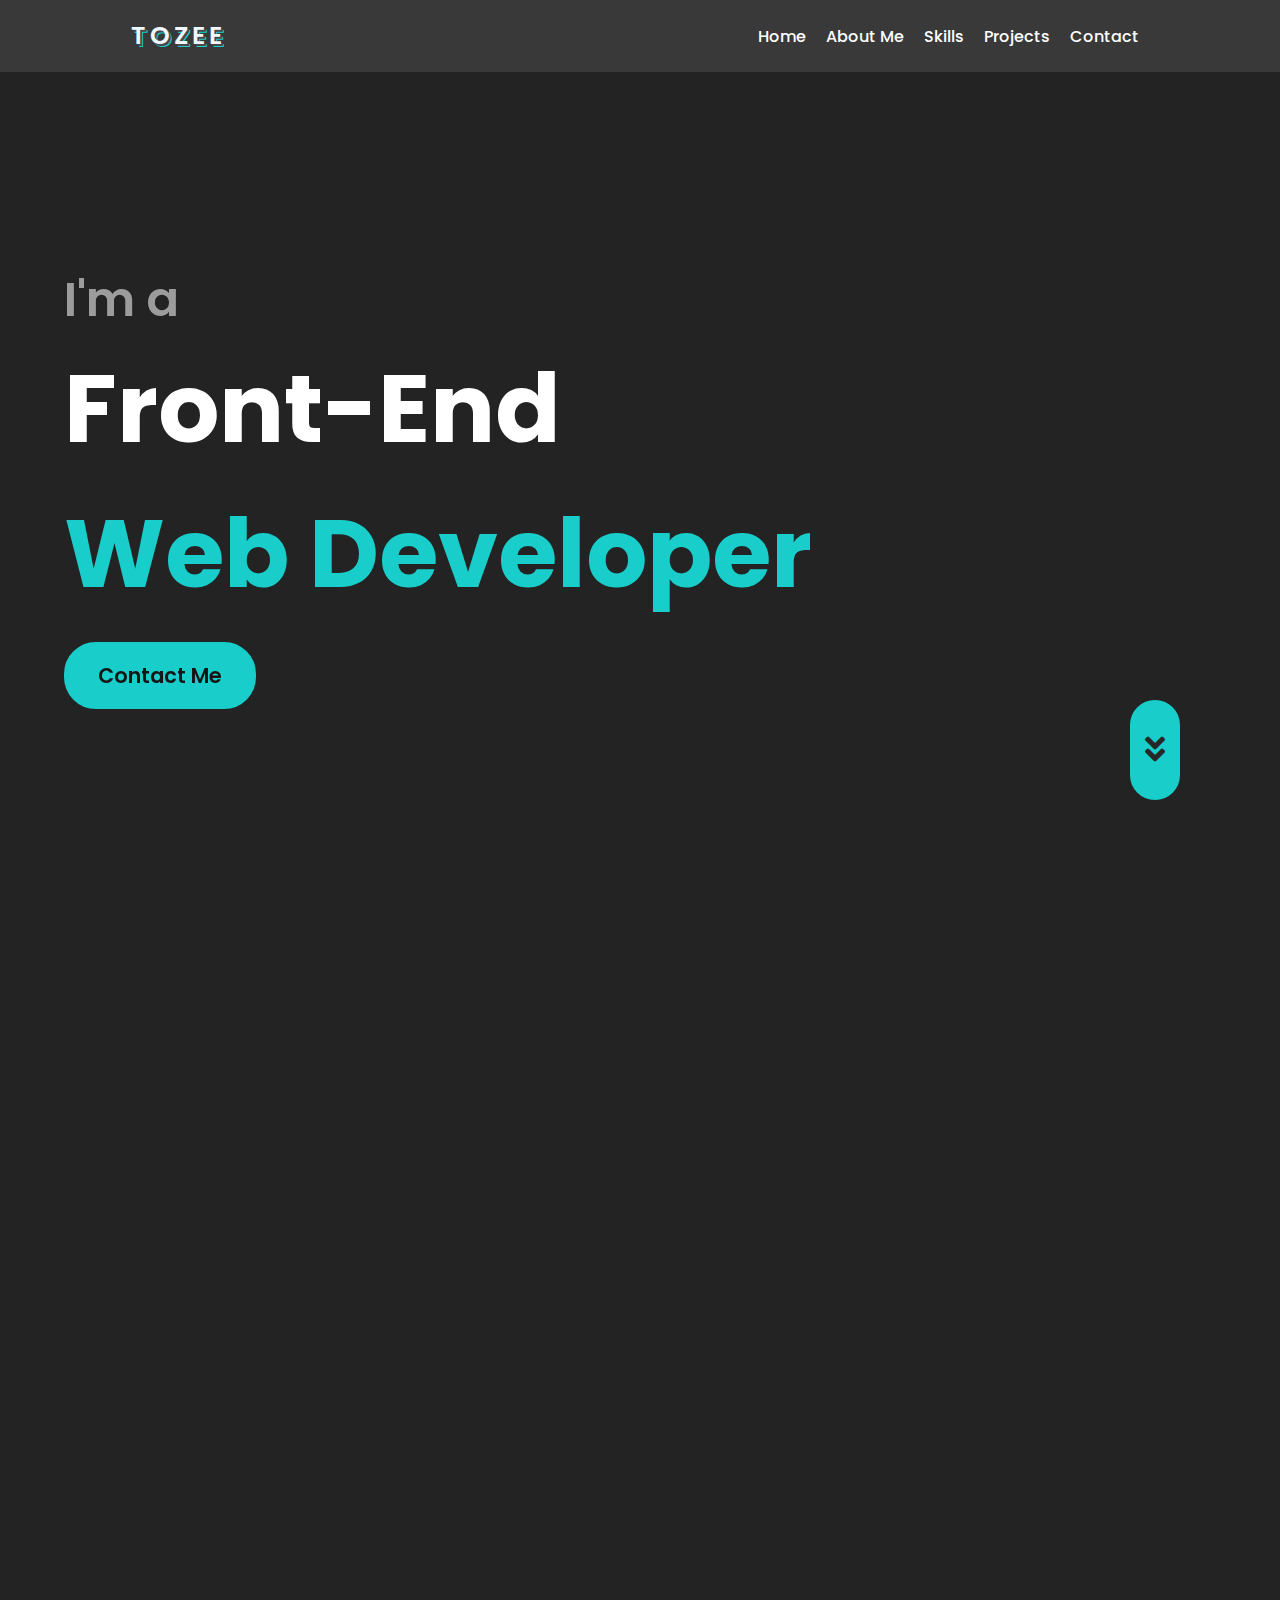
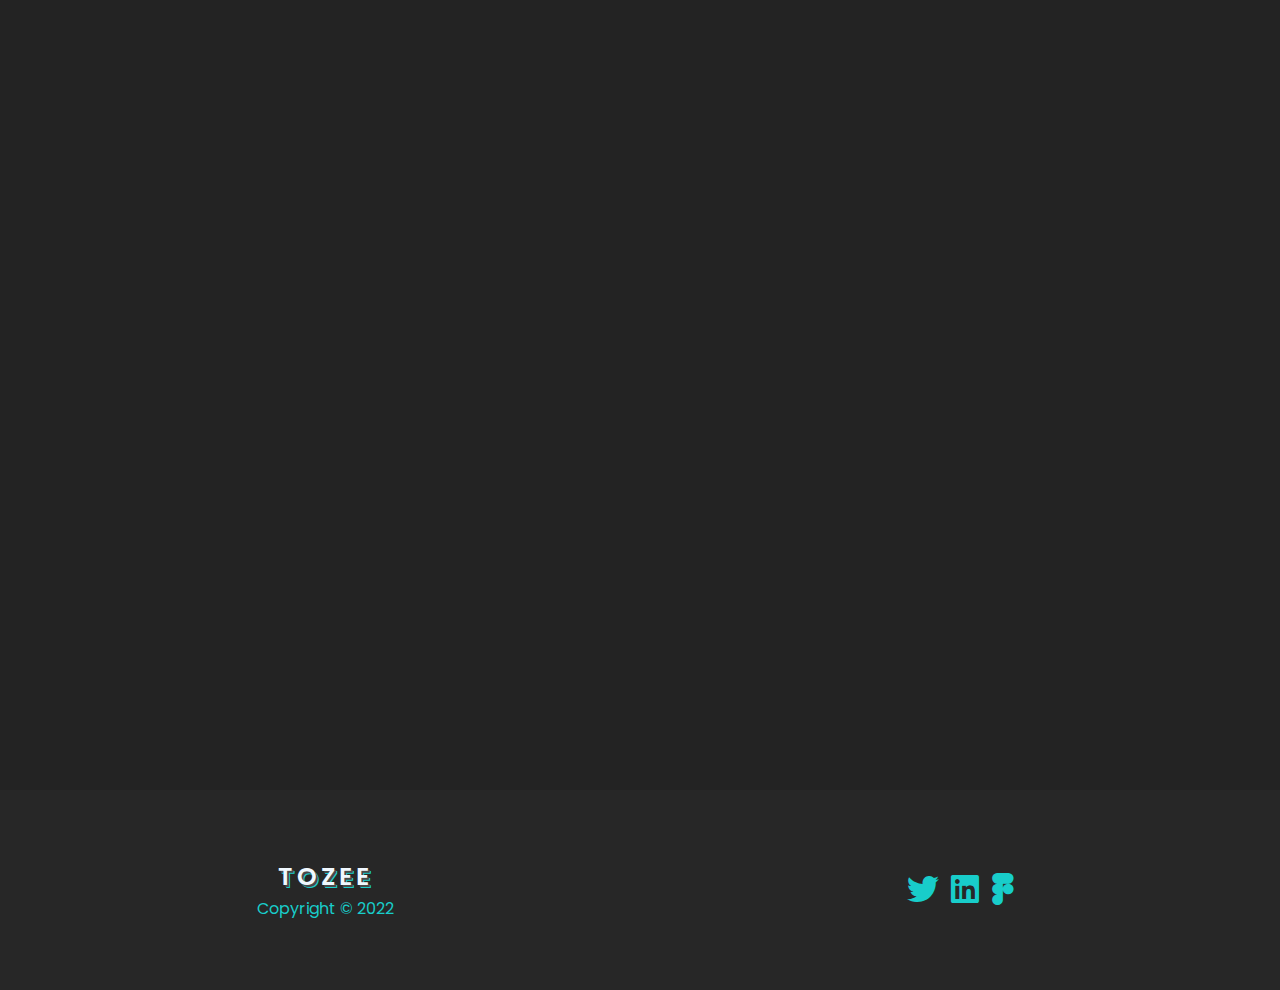
<file: index.html>
<!DOCTYPE html>
<html lang="en">

<head>
    <meta charset="UTF-8">
    <meta http-equiv="X-UA-Compatible" content="IE=edge">
    <meta name="viewport" content="width=device-width, initial-scale=1.0">

    <!-- SEO Meta Tags -->
    <meta name="Portfolio website" content="My coding journey began in late 2020, when I decided to transition from business to tech">
    <meta name="author" content="Tobechukwu Uka">

    <!-- OG Meta Tags to improve the way the post looks when I share on social media platforms -->
    <meta property="og:site_name" content="Tozee Portfolio website" /> <!-- website name -->
    <meta property="og:site" content="My coding journey began in late 2020, when I decided to transition from business to tech." /> <!-- website link -->
    <meta property="og:title" content="Tozee Portfolio website" /> <!-- title shown in the actual shared post -->
    <meta property="og:description" content="My coding journey began in late 2020, when I decided to transition from business to tech" /> <!-- description shown in the actual shared post -->
    <meta name="twitter:card" content="summary_large_image"> <!-- to have large image post format in Twitter -->

    <!-- Webpage Title -->
    <title>Tozee - Uka David Tobechukwu</title>

    <!-- Styles -->
    <link
        href="https://fonts.googleapis.com/css2?family=Poppins:ital,wght@0,300;0,400;0,500;0,600;0,700;1,400;1,500;1,700&display=swap"
        rel="stylesheet">
    <link rel="stylesheet" href="css/aos.css">
    <link href="css/fontawesome-all.min.css" rel="stylesheet">
    <link rel="stylesheet" href="css/style.css">

    <!-- Favicon  -->
    <link rel="icon" href="assets/favicon.png">
</head>

<body>

    <!-- Navigation -->
    <div class="navigation">
        <div class="brand">
            <!-- Image Logo -->
            <a href="index.html">
                <p>TOZEE</p>
            </a>
        </div> <!-- End of logo section -->
        <div class="burger_menu">
            <div class="one"></div>
            <div class="two"></div>
            <div class="three"></div>
        </div> <!-- End of burger-menu -->
        <ul class="nav_list">
            <li><a href="#home">Home</a></li>
            <li><a href="#about">About Me</a></li>
            <li><a href="#skills">Skills</a></li>
            <li><a href="#project">Projects</a></li>
            <li><a href="#contact">Contact</a></li>
        </ul> <!-- End of Nav list item-->
    </div> <!-- End of navbar -->

    <!-- Header -->
    <div class="main" id="home">
        <div data-aos="fade-up">
            <p>I'm a</p>
            <h2>Front-End <br><span>Web Developer</span></h2>
            <button>Contact Me</button>
        </div>
        <div class="scroll_down">
            <a href="#about"><i class="fas fa-angle-double-down"></i></a>
        </div>
    </div> <!-- End of header -->

    <!-- About section -->
    <div class="about" id="about" data-aos="fade-up">
        <h3>About Me</h3>
        <div class="about_content">
            <div class="about_img">
                <img src="./assets/profile.jpg" alt="">
            </div>
            <div class="aboutus">
                <p>
                    Hi, I'm <span>Tobechukwu Uka</span>, a self-taught front-end developer from Nigeria. 
                </p>
                <p class="second-paragraph">
                    I build websites with a focus on responsiveness, accessibility
                </p>
                <p>
                    I first started coding sometime in 2019 after I and my mentor “Godsman” had a little conversation and in 2 months I built my first website. A single-paged food delivery website <a class="first-project" href="http://ukadavid.github.io/mini-project/" target="_blank" rel="noopener noreferrer">(legacy website here for posterity)</a> and from then, I was hooked. 
                </p>
                <p>
                    I knew I enjoyed giving people beautiful experiences when they navigated my website, so it was a no brainer that frontend development was for me. That's how I started my career in front end development.
                </p> 
                <p>
                    I am constantly trying to learn new technologies and concepts to take my career to another level. I also started sharing my knowledge by writing articles, mentoring and teaching people. In the future, I hope to speak at tech conferences around the world.
                </p> 
                <p>
                    I enjoy writing, reading and playing chess. 
                </p> 
                <p>
                    Currently, I am focused on my career and I am also intentional about my growth. I know that if I continue to put in the time and work, in 10-15 years, I should be a staff engineer at a company I love.                    
                </p> 

                <p>
                    Thanks for reading.                   
                </p> 
                
                <button class="cv-download"><a href="/assets/Resume_Tobechukwu Uka_v2.docx" download>Download my CV</a></button>
                

                              
                <div class="socials">
                    <a href="https://twitter.com/Ukadavid7"><i class="fab fa-twitter"></i></a>
                    <a href="https://www.linkedin.com/in/tobechukwu-uka-80141b14a/"><i class="fab fa-linkedin"></i></a>
                    <a href="https://www.figma.com/files/user/955238420417883938?fuid=955238420417883938"><i class="fab fa-figma"></i></a>
                </div> <!-- End of social icons -->
            </div> <!-- End of aboutus -->
        </div> <!-- End of about content -->
    </div> <!-- End of about section -->

    <!-- Tech and Tools -->
    <div class="tech_tools" id="skills" data-aos="fade-up">
        <h3>Tech & Tools</h3>
        <div class="tech_container">
            <div class="tools">
                <img src="./assets/tech-assets/html.png" alt="">
                <p>HTML</p>
            </div>
            <div class="tools">
                <img src="./assets/tech-assets/css.png" alt="">
                <p>CSS</p>
            </div>
            <div class="tools">
                <img src="./assets/tech-assets/js.png" alt="">
                <p>Javascript</p>
            </div>
            <div class="tools">
                <img src="./assets/tech-assets/bootstrap.png" alt="">
                <p>Bootstrap</p>
            </div>
            <div class="tools">
                <img src="./assets/tech-assets/git.png" alt="">
                <p>Git</p>
            </div>
            <div class="tools">
                <img src="./assets/tech-assets/github.png" alt="">
                <p>Github</p>
            </div>
            <div class="tools">
                <img src="./assets/tech-assets/figma.png" alt="">
                <p>Figma</p>
            </div>
        </div> <!-- End of tech container -->
    </div> <!-- End of tech and tools section -->

    <!-- Project -->
    <div class="works" id="project" data-aos="fade-up">
        <h3>Projects</h3>
        <div class="works_wrapper">
            <div class="work_container">
                <p>Pixel Art Maker</p>
                <p>As part of my Udacity Junior Frontend Developer task, I created a Pixel art editor that helps make pixel art easily
                </p>
                <a href="https://github.com/ukadavid"><i class="fab fa-github"></i></a>
                <a href="https://ukadavid.github.io/Pixel-art-maker/"><i class="fas fa-external-link-alt"></i></a>
            </div> <!-- End of work container -->
            <div class="work_container">
                <p>Love Calculator</p>
                <p>This is the use of Math.random to know the love compatibility between two people.
                </p>
                <a href="https://github.com/ukadavid"><i class="fab fa-github"></i></a>
                <a href="https://ukadavid.github.io/Love-Calculator/"><i class="fas fa-external-link-alt"></i></a>
            </div> <!-- End of work container -->
            <div class="work_container">
                <p>JavaScript Game</p>
                <p>A game that the player guesses a random number from 1 to 20
                </p>
                <a href="https://github.com/ukadavid/Game"><i class="fab fa-github"></i></a>
                <a href="https://ukadavid.github.io/Game/"><i class="fas fa-external-link-alt"></i></a>
            </div> <!-- End of work container -->
            <div class="work_container">
                <p>OmniFood Project</p>
                <p>This is a food delivery website that was created with HTML5, CSS3 and JavaScript
                </p>
                <a href="https://github.com/ukadavid"><i class="fab fa-github"></i></a>
                <a href="https://ukadavid.github.io/OmniFood_Site/"><i class="fas fa-external-link-alt"></i></a>
            </div> <!-- End of work container -->
        </div> <!-- End of works wrapper -->
    </div> <!-- End of Project section -->

    <!-- Contact us -->
    <div class="contact" id="contact" data-aos="fade-up">
        <h3>Contact Us</h3>
        <div class="form_wrapper">
            <form class="form">
                <input type="text" placeholder="Full Name">
                <input type="email" placeholder="Email Id">
                <input type="tel" placeholder="Contact">
                <textarea rows="4" placeholder="Message"></textarea>
                <input type="submit" class="btn" value="Submit">
            </form> <!-- End of form -->
        </div> <!-- End of form wrapper -->
    </div> <!-- End of contact us section -->

    <!-- Footer -->
    <div class="footer">
        <div>
            <a href="index.html">
                <p>TOZEE</p></a>
            </a>
            <p>Copyright © 2022</p>
        </div>
        <div>
            <a href="https://twitter.com/Ukadavid7"><i class="fab fa-twitter"></i></a>
            <a href="https://www.linkedin.com/in/tobechukwu-uka-80141b14a/"><i class="fab fa-linkedin"></i></a>
            <a href="https://www.figma.com/files/user/955238420417883938?fuid=955238420417883938"><i class="fab fa-figma"></i></a>
        </div> <!--  -->
    </div> <!-- End of footer section -->

    <!-- Scripts -->
    <script src="js/aos.js"></script> <!-- Animate on scroll library -->
    <script src="js/app.js"></script> <!-- Custom scripts -->
</body>

</html>
</file>
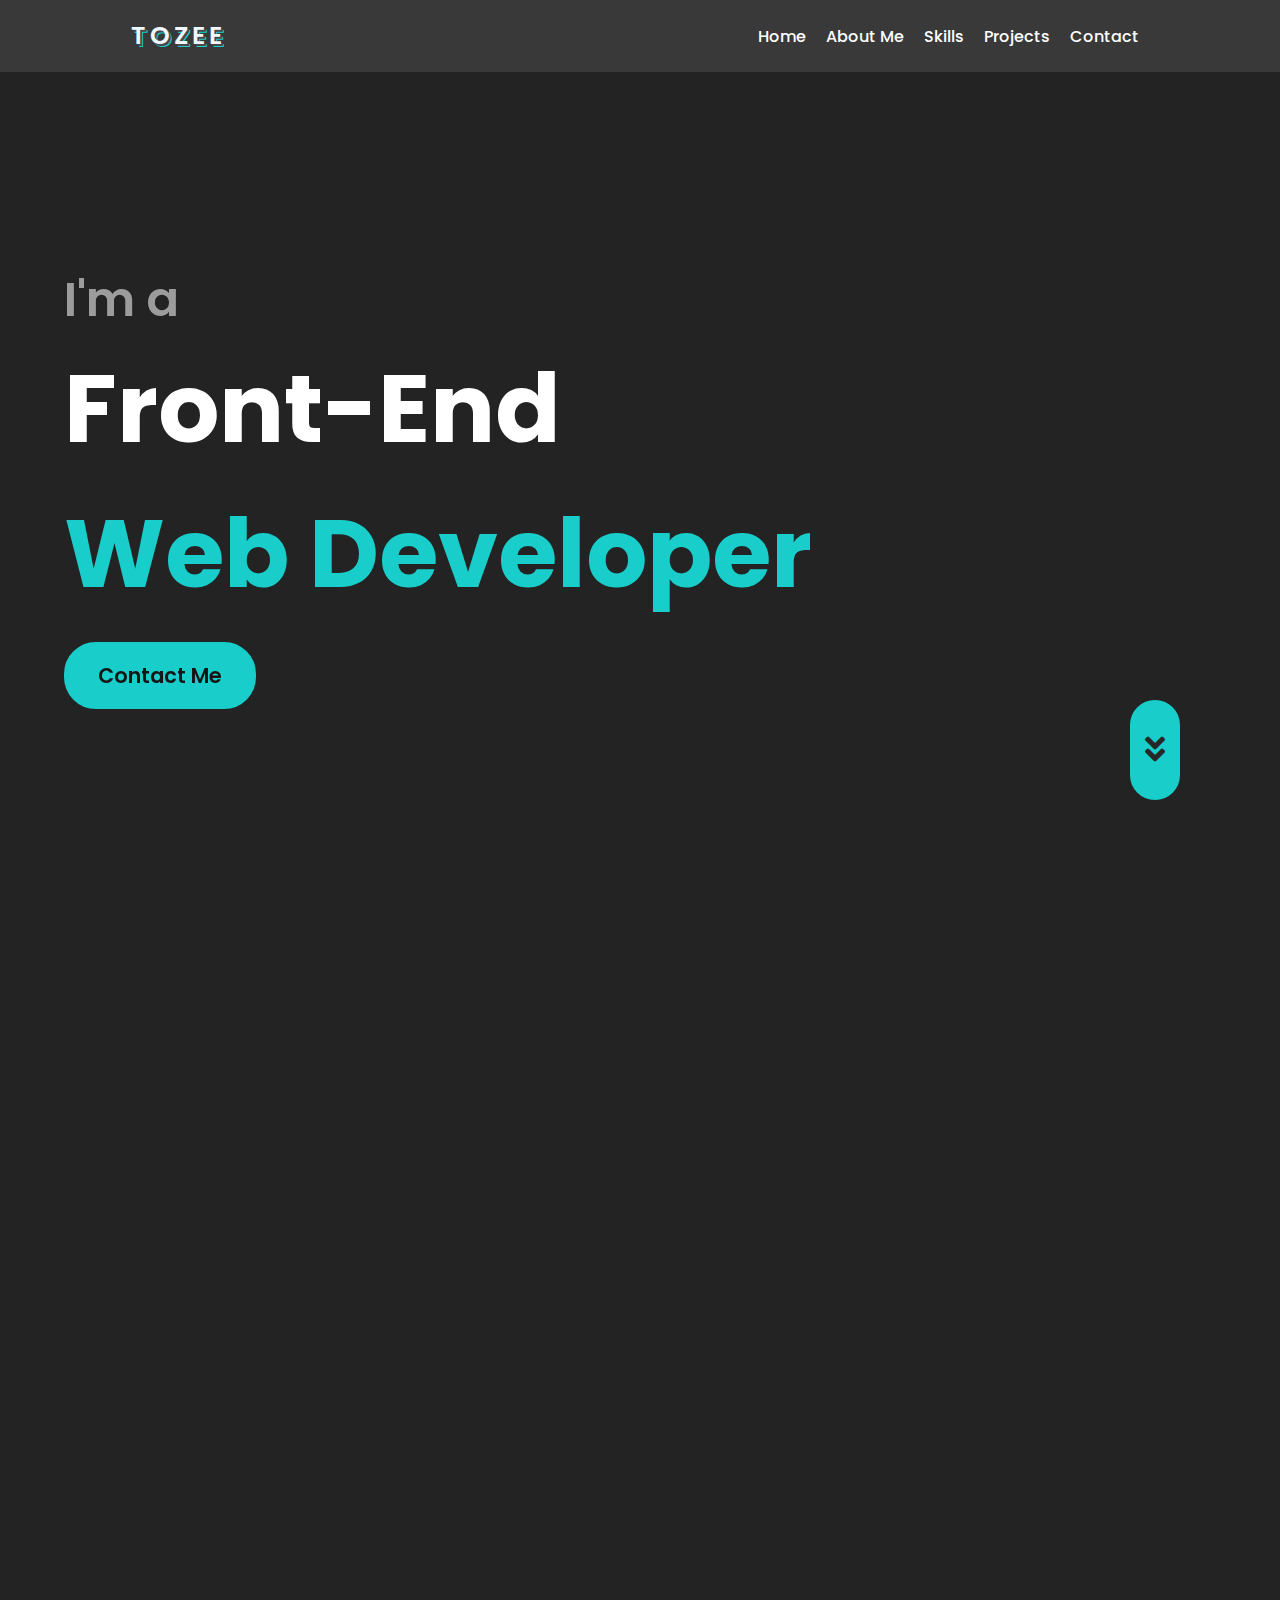
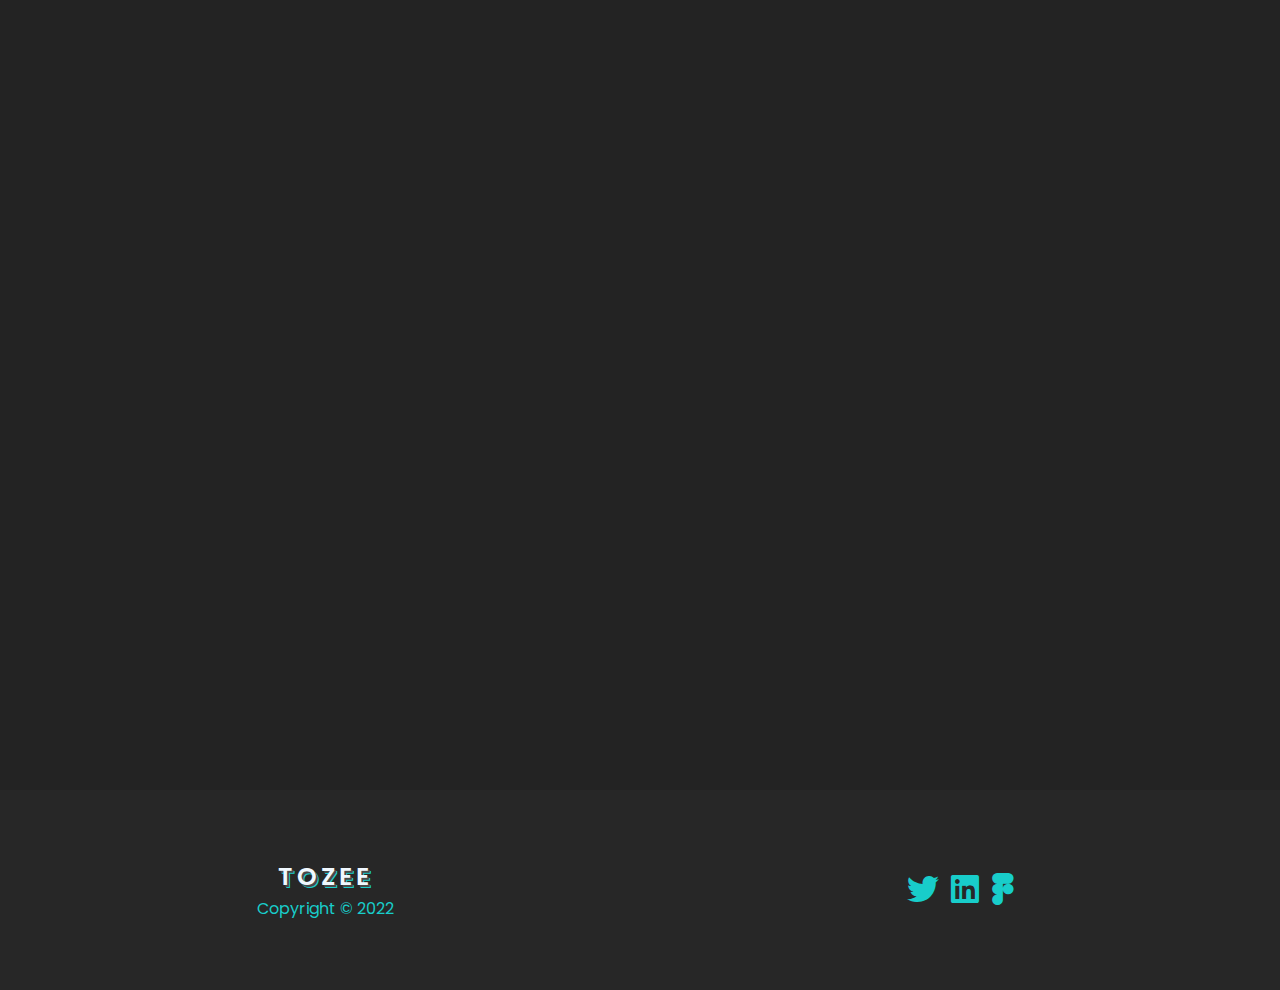
<file: Portfolio_website-main/index.html>
<!DOCTYPE html>
<html lang="en">

<head>
    <meta charset="UTF-8">
    <meta http-equiv="X-UA-Compatible" content="IE=edge">
    <meta name="viewport" content="width=device-width, initial-scale=1.0">

    <!-- SEO Meta Tags -->
    <meta name="Portfolio website" content="My coding journey began in late 2020, when I decided to transition from business to tech">
    <meta name="author" content="Tobechukwu Uka">

    <!-- OG Meta Tags to improve the way the post looks when I share on social media platforms -->
    <meta property="og:site_name" content="Tozee Portfolio website" /> <!-- website name -->
    <meta property="og:site" content="My coding journey began in late 2020, when I decided to transition from business to tech." /> <!-- website link -->
    <meta property="og:title" content="Tozee Portfolio website" /> <!-- title shown in the actual shared post -->
    <meta property="og:description" content="My coding journey began in late 2020, when I decided to transition from business to tech" /> <!-- description shown in the actual shared post -->
    <meta name="twitter:card" content="summary_large_image"> <!-- to have large image post format in Twitter -->

    <!-- Webpage Title -->
    <title>Tozee - Uka David Tobechukwu</title>

    <!-- Styles -->
    <link
        href="https://fonts.googleapis.com/css2?family=Poppins:ital,wght@0,300;0,400;0,500;0,600;0,700;1,400;1,500;1,700&display=swap"
        rel="stylesheet">
    <link rel="stylesheet" href="css/aos.css">
    <link href="css/fontawesome-all.min.css" rel="stylesheet">
    <link rel="stylesheet" href="css/style.css">

    <!-- Favicon  -->
    <link rel="icon" href="assets/favicon.png">
</head>

<body>

    <!-- Navigation -->
    <div class="navigation">
        <div class="brand">
            <!-- Image Logo -->
            <a href="index.html">
                <p>TOZEE</p>
            </a>
        </div> <!-- End of logo section -->
        <div class="burger_menu">
            <div class="one"></div>
            <div class="two"></div>
            <div class="three"></div>
        </div> <!-- End of burger-menu -->
        <ul class="nav_list">
            <li><a href="#home">Home</a></li>
            <li><a href="#about">About Me</a></li>
            <li><a href="#skills">Skills</a></li>
            <li><a href="#project">Projects</a></li>
            <li><a href="#contact">Contact</a></li>
        </ul> <!-- End of Nav list item-->
    </div> <!-- End of navbar -->

    <!-- Header -->
    <div class="main" id="home">
        <div data-aos="fade-up">
            <p>I'm a</p>
            <h2>Front-End <br><span>Web Developer</span></h2>
            <button>Contact Me</button>
        </div>
        <div class="scroll_down">
            <a href="#about"><i class="fas fa-angle-double-down"></i></a>
        </div>
    </div> <!-- End of header -->

    <!-- About section -->
    <div class="about" id="about" data-aos="fade-up">
        <h3>About Me</h3>
        <div class="about_content">
            <div class="about_img">
                <img src="./assets/profile.jpg" alt="">
            </div>
            <div class="aboutus">
                <p>
                    Hi, I'm <span>Tobechukwu Uka</span>, a self-taught front-end developer from Nigeria. 
                </p>
                <p class="second-paragraph">
                    I build websites with a focus on responsiveness, accessibility, aesthetics and experience.
                </p>
                <p>
                    I first started coding sometime in 2019 after I and my mentor “Godsman” had a little conversation and in 2 months I built my first website. A single-paged food delivery website <a class="first-project" href="http://ukadavid.github.io/mini-project/" target="_blank" rel="noopener noreferrer">(legacy website here for posterity)</a> and from then, I was hooked. 
                </p>
                <p>
                    I knew I enjoyed giving people beautiful experiences when they navigated my website, so it was a no brainer that frontend development was for me. That's how I started my career in front end development.
                </p> 
                <p>
                    I am constantly trying to learn new technologies and concepts to take my career to another level. I also started sharing my knowledge by writing articles, mentoring and teaching people. In the future, I hope to speak at tech conferences around the world.
                </p> 
                <p>
                    I enjoy writing, reading and playing chess. 
                </p> 
                <p>
                    Currently, I am focused on my career and I am also intentional about my growth. I know that if I continue to put in the time and work, in 10-15 years, I should be a staff engineer at a company I love.                    
                </p> 

                <p>
                    Thanks for reading.                   
                </p> 
                
                <button class="cv-download"><a href="/assets/Resume_Tobechukwu Uka_v2.docx" download>Download my CV</a></button>
                

                              
                <div class="socials">
                    <a href="https://twitter.com/Ukadavid7"><i class="fab fa-twitter"></i></a>
                    <a href="https://www.linkedin.com/in/tobechukwu-uka-80141b14a/"><i class="fab fa-linkedin"></i></a>
                    <a href="https://www.figma.com/files/user/955238420417883938?fuid=955238420417883938"><i class="fab fa-figma"></i></a>
                </div> <!-- End of social icons -->
            </div> <!-- End of aboutus -->
        </div> <!-- End of about content -->
    </div> <!-- End of about section -->

    <!-- Tech and Tools -->
    <div class="tech_tools" id="skills" data-aos="fade-up">
        <h3>Tech & Tools</h3>
        <div class="tech_container">
            <div class="tools">
                <img src="./assets/tech-assets/html.png" alt="">
                <p>HTML</p>
            </div>
            <div class="tools">
                <img src="./assets/tech-assets/css.png" alt="">
                <p>CSS</p>
            </div>
            <div class="tools">
                <img src="./assets/tech-assets/js.png" alt="">
                <p>Javascript</p>
            </div>
            <div class="tools">
                <img src="./assets/tech-assets/bootstrap.png" alt="">
                <p>Bootstrap</p>
            </div>
            <div class="tools">
                <img src="./assets/tech-assets/git.png" alt="">
                <p>Git</p>
            </div>
            <div class="tools">
                <img src="./assets/tech-assets/github.png" alt="">
                <p>Github</p>
            </div>
            <div class="tools">
                <img src="./assets/tech-assets/figma.png" alt="">
                <p>Figma</p>
            </div>
        </div> <!-- End of tech container -->
    </div> <!-- End of tech and tools section -->

    <!-- Project -->
    <div class="works" id="project" data-aos="fade-up">
        <h3>Projects</h3>
        <div class="works_wrapper">
            <div class="work_container">
                <p>Pixel Art Maker</p>
                <p>As part of my Udacity Junior Frontend Developer task, I created a Pixel art editor that helps make pixel art easily
                </p>
                <a href="https://github.com/ukadavid"><i class="fab fa-github"></i></a>
                <a href="https://ukadavid.github.io/Pixel-art-maker/"><i class="fas fa-external-link-alt"></i></a>
            </div> <!-- End of work container -->
            <div class="work_container">
                <p>Love Calculator</p>
                <p>This is the use of Math.random to know the love compatibility between two people.
                </p>
                <a href="https://github.com/ukadavid"><i class="fab fa-github"></i></a>
                <a href="https://ukadavid.github.io/Love-Calculator/"><i class="fas fa-external-link-alt"></i></a>
            </div> <!-- End of work container -->
            <div class="work_container">
                <p>JavaScript Game</p>
                <p>A game that the player guesses a random number from 1 to 20
                </p>
                <a href="https://github.com/ukadavid/Game"><i class="fab fa-github"></i></a>
                <a href="https://ukadavid.github.io/Game/"><i class="fas fa-external-link-alt"></i></a>
            </div> <!-- End of work container -->
            <div class="work_container">
                <p>OmniFood Project</p>
                <p>This is a food delivery website that was created with HTML5, CSS3 and JavaScript
                </p>
                <a href="https://github.com/ukadavid"><i class="fab fa-github"></i></a>
                <a href="https://ukadavid.github.io/OmniFood_Site/"><i class="fas fa-external-link-alt"></i></a>
            </div> <!-- End of work container -->
        </div> <!-- End of works wrapper -->
    </div> <!-- End of Project section -->

    <!-- Contact us -->
    <div class="contact" id="contact" data-aos="fade-up">
        <h3>Contact Us</h3>
        <div class="form_wrapper">
            <form class="form">
                <input type="text" placeholder="Full Name">
                <input type="email" placeholder="Email Id">
                <input type="tel" placeholder="Contact">
                <textarea rows="4" placeholder="Message"></textarea>
                <input type="submit" class="btn" value="Submit">
            </form> <!-- End of form -->
        </div> <!-- End of form wrapper -->
    </div> <!-- End of contact us section -->

    <!-- Footer -->
    <div class="footer">
        <div>
            <a href="index.html">
                <p>TOZEE</p></a>
            </a>
            <p>Copyright © 2022</p>
        </div>
        <div>
            <a href="https://twitter.com/Ukadavid7"><i class="fab fa-twitter"></i></a>
            <a href="https://www.linkedin.com/in/tobechukwu-uka-80141b14a/"><i class="fab fa-linkedin"></i></a>
            <a href="https://www.figma.com/files/user/955238420417883938?fuid=955238420417883938"><i class="fab fa-figma"></i></a>
        </div> <!--  -->
    </div> <!-- End of footer section -->

    <!-- Scripts -->
    <script src="js/aos.js"></script> <!-- Animate on scroll library -->
    <script src="js/app.js"></script> <!-- Custom scripts -->
</body>

</html>
</file>
<file: css/style.css>
* {
  margin: 0;
  padding: 0;
  box-sizing: border-box;
  font-family: "Poppins", sans-serif;
}
html {
  scroll-behavior: smooth;
}
body {
  background: #232323;
  color: #fff;
}
h3 {
  font-size: 2rem;
  text-align: center;
  letter-spacing: 4px;
  text-shadow: 2px 2px #494949, 3px 3px #18cdca;
  padding-top: 4rem;
}

/**********************/
/*     Navigation     */
/**********************/
.navigation {
  display: flex;
  align-items: center;
  justify-content: space-around;
  height: 8vh;
  background: #393939;
  position: sticky;
  top: 0;
  z-index: 5;
}
.brand a {
  text-decoration: none;
}
.brand img {
  width: 140px;
  height: 40px;
}
.brand p {
  color: #18cdca;
  font-size: 25px;
  font-weight: 600;
  letter-spacing: 4px;
  color: aliceblue;
  text-shadow: 2px 2px #494949, 3px 3px #18cdca;
}
.nav_list {
  display: flex;
}
.nav_list li {
  padding: 10px;
  list-style: none;
}
.nav_list li a {
  color: #fff;
  font-size: 16px;
  font-weight: 500;
  text-decoration: none;
  transition: all 0.3s ease-in-out;
}
.nav_list li a:hover {
  color: #18cdca;
}

@media screen and (max-width: 768px) {
  .burger_menu {
    cursor: pointer;
  }
  .burger_menu div {
    width: 30px;
    height: 5px;
    margin: 5px;
    border-radius: 4px;
    background: #fff;
    transition: all 0.3s ease-in-out;
  }
  .nav_list {
    position: fixed;
    flex-direction: column;
    align-items: center;
    background: #393939;
    top: 8vh;
    width: 100%;
    padding-bottom: 40px;
    transform: scaleY(0);
    transform-origin: top;
    transition: 0.3s ease-in-out;
  }
}
.switch_menu div {
  background: #18cdca;
}
.switch_menu .one {
  transform: rotate(45deg) translate(6px, 8px);
}
.switch_menu .two {
  opacity: 0;
}
.switch_menu .three {
  transform: rotate(-45deg) translate(6px, -8px);
}
.toggle_navigation {
  transform: scaleY(1);
}

/**********************/
/*     Header         */
/**********************/
.main {
  width: 100%;
  height: 92vh;
  display: flex;
  justify-content: center;
  align-items: flex-start;
  flex-direction: column;
  padding-left: 4rem;
}
.main p {
  font-size: 3rem;
  font-weight: 600;
  color: #9c9c9c;
}
.main h2 {
  font-size: 3rem;
  font-weight: 700;
  color: #fff;
}
.main h2 span {
  color: #18cdca;
}
.main button {
  font-size: 1rem;
  font-weight: 600;
  margin-top: 1rem;
  padding: 0.6rem 1.4rem;
  color: #161515;
  background: #18cdca;
  border: 2px solid #18cdca;
  border-radius: 2rem;
  transition: 0.2s ease-in-out;
}
.main button:hover {
  color: #18cdca;
  background: transparent;
  cursor: pointer;
}

/**********************/
/*   Scroll to About  */
/**********************/
.scroll_down {
  border: 2px solid #18cdca;
  background: #18cdca;
  position: absolute;
  right: 20px;
  bottom: 20px;
  border-radius: 30px;
  height: 100px;
  width: 50px;
  display: flex;
  justify-content: center;
  align-items: center;
  z-index: 1;
  animation: glow 2.5s ease-in-out infinite reverse;
}
/* Animation of scroll to about section */
@keyframes glow {
  0% {
    box-shadow: 0 0 5px #18cdca;
  }
  50% {
    box-shadow: 0 0 14px #18cdca;
  }
  100% {
    box-shadow: 0 0 5px #18cdca;
  }
}
.scroll_down a {
  font-size: 2rem;
  color: #272727;
}
@media screen and (min-width: 768px) {
  .main h2 {
    font-size: 4rem;
  }
  .scroll_down {
    right: 100px;
    bottom: 100px;
  }
}
@media screen and (min-width: 1024px) {
  .main h2 {
    font-size: 6rem;
  }
  .main button {
    font-size: 1.3rem;
    padding: 1rem 2rem;
  }
}

/**********************/
/*     About us       */
/**********************/
.about_img {
  margin-top: 4rem;
  display: flex;
  justify-content: center;
  align-items: center;
  padding: 0 0.7rem;
}
.about_img img {
  max-width: 100%;
  height: 60vh;
  object-fit: contain;
  border-radius: 6px;
  transition: transform .2s;
}
.about_img img:hover{
  transform: scale(1.1);
}

.first-project{
  color: #fff;
}

.cv-download{
  padding: 10px 20px;
  border-radius: 15px;
  margin-top: 10px;
}

.cv-download:hover{
  background-color:rgb(248, 216, 176);
}

.cv-download a{
  text-decoration: none;
  color: #000;
}
.cv-download a:hover{
  color: #fff;
  text-decoration: underline;
}

.aboutus {
  padding: 1rem;
}
.aboutus p{
  margin-top: 20px;
  line-height: 1.5;
}
.aboutus p:nth-child(1) {
  font-size: 1.4rem;
  font-weight: 500;
}
.aboutus p:nth-child(2) {
  font-size: 1.2rem;
  font-weight: 500;
  line-height: 1.5;
}
.aboutus span {
  color: #18cdca;
  font-style: italic;
  font-weight: 700;
  letter-spacing: 2px;
}
.aboutus p:nth-child(3) {
  font-size: 1rem;
  margin-top: 0.8rem;
  line-height: 1.5;
}
.aboutus .socials {
  display: inline-flex;
  gap: 1rem;
  margin-top: 0.4rem;
}
.aboutus .socials a {
  color: #18cdca;
  font-size: 1.2rem;
}
@media screen and (min-width: 768px) {
  h3 {
    font-size: 3rem;
  }
  .about_content {
    display: flex;
    justify-content: space-around;
    align-items: center;
    padding: 10px;
  }
  .about_img {
    width: 30%;
  }
  .about_img img {
    max-width: 100%;
    height: auto;
    object-fit: contain;
  }
  .aboutus {
    width: 60%;
  }
}
@media screen and (min-width: 1096px) {
  .about_img {
    width: 28%;
  }
  .aboutus {
    width: 50%;
  }
  .aboutus p:nth-child(1) {
    font-size: 2rem;
    letter-spacing: 1px;
  }
  .aboutus p:nth-child(2) {
    font-size: 1.4rem;
    letter-spacing: 1px;
  }
  .aboutus .socials a {
    font-size: 1.4rem;
  }
}
@media screen and (min-width: 1450px) {
  .about_img {
    width: 25%;
  }
}

/**********************/
/*   Tech and Tools   */
/**********************/
.tech_container {
  margin-top: 4rem;
  display: inline-grid;
  width: 100%;
  justify-content: center;
  grid-template-columns: 80px 80px 80px;
  gap: 0.8rem;
  padding: 0.8rem;
}
.tools {
  display: flex;
  flex-direction: column;
  align-items: center;
  justify-content: space-around;
  border-radius: 4px;
  background: #2e2d2d;
  padding: 0.7rem;
  width: 80px;
  height: 80px;
  transition: all 0.3s ease;
}
.tools:hover {
  background: #272727;
}
.tools img {
  width: 50px;
  padding: 0.7rem;
}
.tools p {
  font-size: 0.6rem;
  letter-spacing: 1px;
  font-weight: 500;
  color: #18cdca;
}
@media screen and (min-width: 600px) {
  .tech_container {
    grid-template-columns: 80px 80px 80px 80px 80px;
  }
}
@media screen and (min-width: 768px) {
  .tech_container {
    grid-template-columns: 100px 100px 100px 100px 100px;
    gap: 1rem;
  }
  .tools {
    width: 100px;
    height: 100px;
  }
  .tools img {
    width: 55px;
  }
  .tools p {
    font-size: 0.7rem;
  }
}
@media screen and (min-width: 1096px) {
  .tech_container {
    grid-template-columns: 120px 120px 120px 120px 120px;
    gap: 1.2rem;
  }
  .tools {
    width: 120px;
    height: 120px;
  }
  .tools img {
    width: 65px;
  }
  .tools p {
    font-size: 0.9rem;
  }
}
@media screen and (min-width: 1450px) {
  .tech_container {
    grid-template-columns: 150px 150px 150px 150px 150px;
    gap: 1.4rem;
  }
  .tools {
    width: 150px;
    height: 150px;
    border-radius: 6px;
  }
  .tools img {
    width: 80px;
  }
  .tools p {
    font-size: 1rem;
  }
}

/**********************/
/*      Projects      */
/**********************/
.works_wrapper {
  margin-top: 4rem;
  display: inline-grid;
  width: 100%;
  justify-content: center;
  gap: 2rem;
}
.work_container {
  width: 300px;
  height: 200px;
  border-radius: 30px;
  border: 3px solid #fff;
  position: relative;
  display: flex;
  flex-direction: column;
  justify-content: end;
  padding: 1.4rem;
  background-size: cover;
  background-position: center;
  background-repeat: no-repeat;
  transition: transform .2s;
}
.work_container:hover{
  transform: scale(1.1);
}
.work_container:nth-child(1) {
  background: url(/assets/Pixel-art-maker.png);
}
.work_container:nth-child(2) {
  background: url(/assets/Love-Calc.png);
}
.work_container:nth-child(3) {
  background: url(/assets/js-game.png);
}
.work_container:nth-child(4) {
  background: url(/assets/OmniFood.png);
}
.work_container p:nth-child(1) {
  font-size: 1rem;
  color: #18cdca;
  font-weight: 500;
}
.work_container p:nth-child(2) {
  margin-top: 0.3rem;
  font-size: 0.7rem;
}
.work_container a {
  color: #18cdca;
}
.work_container p{
  background-color: #161515;
  padding: 2%;
}

.fa-github {
  position: absolute;
  top: 1rem;
  right: 1rem;
}
.fa-external-link-alt {
  position: absolute;
  top: 1rem;
  right: 2.5rem;
}
@media screen and (min-width: 420px) {
  .work_container {
    width: 380px;
    height: 250px;
  }
}
@media screen and (min-width: 860px) {
  .works_wrapper {
    grid-template-columns: 380px 380px;
    gap: 0 2rem;
  }
  .works_wrapper div:nth-child(even) {
    margin-top: 2rem;
  }
}
@media screen and (min-width: 1260px) {
  .works_wrapper {
    grid-template-columns: 400px 400px;
  }
  .work_container {
    width: 400px;
    height: 270px;
  }
  .work_container p:nth-child(1) {
    font-size: 1.3rem;
  }
  .work_container p:nth-child(2) {
    margin-top: 0.4rem;
    font-size: 0.8rem;
  }
}

/**********************/
/*     Contact us     */
/**********************/
.form_wrapper {
  margin-top: 4rem;
  display: flex;
  width: 100%;
  justify-content: center;
  align-items: center;
}
.form {
  display: flex;
  flex-direction: column;
  padding: 1rem;
  width: 100%;
  margin: 1rem;
  background: #393939;
  border-radius: 6px;
}
input,
textarea {
  padding: 1rem;
  margin: 0.2rem;
  color: #18cdca;
  font-size: 0.8rem;
  font-weight: 500;
  letter-spacing: 1px;
  background: #616161;
  border: none;
  border-radius: 4px;
  outline: none;
}
::placeholder {
  color: #18cdca;
}
.form .btn {
  width: 40%;
  align-self: center;
  cursor: pointer;
  transition: 0.2s linear;
  font-weight: 600;
}
.form .btn:hover {
  background: #494949;
}
@media screen and (min-width: 400px) {
  .form {
    width: 400px;
  }
}
@media screen and (min-width: 680px) {
  .form {
    width: 500px;
  }
  .form input,
  .form textarea {
    padding: 1.4rem;
    margin: 0.37rem;
    font-size: 1rem;
  }
}
@media screen and (min-width: 800px) {
  .form {
    width: 600px;
  }
}

/**********************/
/*       Footer       */
/**********************/
.footer {
  margin-top: 4rem;
  padding: 2rem 0;
  background: #272727;
  display: flex;
  flex-direction: column;
  justify-content: space-around;
  min-height: 300px;
  align-items: center;
  color: #18cdca;
}
.footer div:nth-child(1) p:nth-child(1) {
  font-size: 25px;
  font-weight: 600;
  letter-spacing: 4px;
  text-align: center;
  color: aliceblue;
  text-shadow: 2px 2px #494949, 3px 3px #18cdca;
}
.footer div:nth-child(1) img {
  width: 140px;
  height: 40px;
}
.footer a {
  color: #18cdca;
  text-decoration: none;
}
.footer div:nth-child(2) a {
  font-size: 2rem;
  margin-right: 8px;
}
a i:hover{
  color: darkkhaki;
}
@media screen and (min-width: 480px) {
  .footer {
    flex-direction: row;
    min-height: 200px;
  }
}
</file>
<file: Portfolio_website-main/css/style.css>
* {
  margin: 0;
  padding: 0;
  box-sizing: border-box;
  font-family: "Poppins", sans-serif;
}
html {
  scroll-behavior: smooth;
}
body {
  background: #232323;
  color: #fff;
}
h3 {
  font-size: 2rem;
  text-align: center;
  letter-spacing: 4px;
  text-shadow: 2px 2px #494949, 3px 3px #18cdca;
  padding-top: 4rem;
}

/**********************/
/*     Navigation     */
/**********************/
.navigation {
  display: flex;
  align-items: center;
  justify-content: space-around;
  height: 8vh;
  background: #393939;
  position: sticky;
  top: 0;
  z-index: 5;
}
.brand a {
  text-decoration: none;
}
.brand img {
  width: 140px;
  height: 40px;
}
.brand p {
  color: #18cdca;
  font-size: 25px;
  font-weight: 600;
  letter-spacing: 4px;
  color: aliceblue;
  text-shadow: 2px 2px #494949, 3px 3px #18cdca;
}
.nav_list {
  display: flex;
}
.nav_list li {
  padding: 10px;
  list-style: none;
}
.nav_list li a {
  color: #fff;
  font-size: 16px;
  font-weight: 500;
  text-decoration: none;
  transition: all 0.3s ease-in-out;
}
.nav_list li a:hover {
  color: #18cdca;
}

@media screen and (max-width: 768px) {
  .burger_menu {
    cursor: pointer;
  }
  .burger_menu div {
    width: 30px;
    height: 5px;
    margin: 5px;
    border-radius: 4px;
    background: #fff;
    transition: all 0.3s ease-in-out;
  }
  .nav_list {
    position: fixed;
    flex-direction: column;
    align-items: center;
    background: #393939;
    top: 8vh;
    width: 100%;
    padding-bottom: 40px;
    transform: scaleY(0);
    transform-origin: top;
    transition: 0.3s ease-in-out;
  }
}
.switch_menu div {
  background: #18cdca;
}
.switch_menu .one {
  transform: rotate(45deg) translate(6px, 8px);
}
.switch_menu .two {
  opacity: 0;
}
.switch_menu .three {
  transform: rotate(-45deg) translate(6px, -8px);
}
.toggle_navigation {
  transform: scaleY(1);
}

/**********************/
/*     Header         */
/**********************/
.main {
  width: 100%;
  height: 92vh;
  display: flex;
  justify-content: center;
  align-items: flex-start;
  flex-direction: column;
  padding-left: 4rem;
}
.main p {
  font-size: 3rem;
  font-weight: 600;
  color: #9c9c9c;
}
.main h2 {
  font-size: 3rem;
  font-weight: 700;
  color: #fff;
}
.main h2 span {
  color: #18cdca;
}
.main button {
  font-size: 1rem;
  font-weight: 600;
  margin-top: 1rem;
  padding: 0.6rem 1.4rem;
  color: #161515;
  background: #18cdca;
  border: 2px solid #18cdca;
  border-radius: 2rem;
  transition: 0.2s ease-in-out;
}
.main button:hover {
  color: #18cdca;
  background: transparent;
  cursor: pointer;
}

/**********************/
/*   Scroll to About  */
/**********************/
.scroll_down {
  border: 2px solid #18cdca;
  background: #18cdca;
  position: absolute;
  right: 20px;
  bottom: 20px;
  border-radius: 30px;
  height: 100px;
  width: 50px;
  display: flex;
  justify-content: center;
  align-items: center;
  z-index: 1;
  animation: glow 2.5s ease-in-out infinite reverse;
}
/* Animation of scroll to about section */
@keyframes glow {
  0% {
    box-shadow: 0 0 5px #18cdca;
  }
  50% {
    box-shadow: 0 0 14px #18cdca;
  }
  100% {
    box-shadow: 0 0 5px #18cdca;
  }
}
.scroll_down a {
  font-size: 2rem;
  color: #272727;
}
@media screen and (min-width: 768px) {
  .main h2 {
    font-size: 4rem;
  }
  .scroll_down {
    right: 100px;
    bottom: 100px;
  }
}
@media screen and (min-width: 1024px) {
  .main h2 {
    font-size: 6rem;
  }
  .main button {
    font-size: 1.3rem;
    padding: 1rem 2rem;
  }
}

/**********************/
/*     About us       */
/**********************/
.about_img {
  margin-top: 4rem;
  display: flex;
  justify-content: center;
  align-items: center;
  padding: 0 0.7rem;
}
.about_img img {
  max-width: 100%;
  height: 60vh;
  object-fit: contain;
  border-radius: 6px;
  transition: transform .2s;
}
.about_img img:hover{
  transform: scale(1.1);
}

.first-project{
  color: #fff;
}

.cv-download{
  padding: 10px 20px;
  border-radius: 15px;
  margin-top: 10px;
}

.cv-download:hover{
  background-color:rgb(248, 216, 176);
}

.cv-download a{
  text-decoration: none;
  color: #000;
}
.cv-download a:hover{
  color: #fff;
  text-decoration: underline;
}

.aboutus {
  padding: 1rem;
}
.aboutus p{
  margin-top: 20px;
  line-height: 1.5;
}
.aboutus p:nth-child(1) {
  font-size: 1.4rem;
  font-weight: 500;
}
.aboutus p:nth-child(2) {
  font-size: 1.2rem;
  font-weight: 500;
  line-height: 1.5;
}
.aboutus span {
  color: #18cdca;
  font-style: italic;
  font-weight: 700;
  letter-spacing: 2px;
}
.aboutus p:nth-child(3) {
  font-size: 1rem;
  margin-top: 0.8rem;
  line-height: 1.5;
}
.aboutus .socials {
  display: inline-flex;
  gap: 1rem;
  margin-top: 0.4rem;
}
.aboutus .socials a {
  color: #18cdca;
  font-size: 1.2rem;
}
@media screen and (min-width: 768px) {
  h3 {
    font-size: 3rem;
  }
  .about_content {
    display: flex;
    justify-content: space-around;
    align-items: center;
    padding: 10px;
  }
  .about_img {
    width: 30%;
  }
  .about_img img {
    max-width: 100%;
    height: auto;
    object-fit: contain;
  }
  .aboutus {
    width: 60%;
  }
}
@media screen and (min-width: 1096px) {
  .about_img {
    width: 28%;
  }
  .aboutus {
    width: 50%;
  }
  .aboutus p:nth-child(1) {
    font-size: 2rem;
    letter-spacing: 1px;
  }
  .aboutus p:nth-child(2) {
    font-size: 1.4rem;
    letter-spacing: 1px;
  }
  .aboutus .socials a {
    font-size: 1.4rem;
  }
}
@media screen and (min-width: 1450px) {
  .about_img {
    width: 25%;
  }
}

/**********************/
/*   Tech and Tools   */
/**********************/
.tech_container {
  margin-top: 4rem;
  display: inline-grid;
  width: 100%;
  justify-content: center;
  grid-template-columns: 80px 80px 80px;
  gap: 0.8rem;
  padding: 0.8rem;
}
.tools {
  display: flex;
  flex-direction: column;
  align-items: center;
  justify-content: space-around;
  border-radius: 4px;
  background: #2e2d2d;
  padding: 0.7rem;
  width: 80px;
  height: 80px;
  transition: all 0.3s ease;
}
.tools:hover {
  background: #272727;
}
.tools img {
  width: 50px;
  padding: 0.7rem;
}
.tools p {
  font-size: 0.6rem;
  letter-spacing: 1px;
  font-weight: 500;
  color: #18cdca;
}
@media screen and (min-width: 600px) {
  .tech_container {
    grid-template-columns: 80px 80px 80px 80px 80px;
  }
}
@media screen and (min-width: 768px) {
  .tech_container {
    grid-template-columns: 100px 100px 100px 100px 100px;
    gap: 1rem;
  }
  .tools {
    width: 100px;
    height: 100px;
  }
  .tools img {
    width: 55px;
  }
  .tools p {
    font-size: 0.7rem;
  }
}
@media screen and (min-width: 1096px) {
  .tech_container {
    grid-template-columns: 120px 120px 120px 120px 120px;
    gap: 1.2rem;
  }
  .tools {
    width: 120px;
    height: 120px;
  }
  .tools img {
    width: 65px;
  }
  .tools p {
    font-size: 0.9rem;
  }
}
@media screen and (min-width: 1450px) {
  .tech_container {
    grid-template-columns: 150px 150px 150px 150px 150px;
    gap: 1.4rem;
  }
  .tools {
    width: 150px;
    height: 150px;
    border-radius: 6px;
  }
  .tools img {
    width: 80px;
  }
  .tools p {
    font-size: 1rem;
  }
}

/**********************/
/*      Projects      */
/**********************/
.works_wrapper {
  margin-top: 4rem;
  display: inline-grid;
  width: 100%;
  justify-content: center;
  gap: 2rem;
}
.work_container {
  width: 300px;
  height: 200px;
  border-radius: 30px;
  border: 3px solid #fff;
  position: relative;
  display: flex;
  flex-direction: column;
  justify-content: end;
  padding: 1.4rem;
  background-size: cover;
  background-position: center;
  background-repeat: no-repeat;
  transition: transform .2s;
}
.work_container:hover{
  transform: scale(1.1);
}
.work_container:nth-child(1) {
  background: url(/assets/Pixel-art-maker.png);
}
.work_container:nth-child(2) {
  background: url(/assets/Love-Calc.png);
}
.work_container:nth-child(3) {
  background: url(/assets/js-game.png);
}
.work_container:nth-child(4) {
  background: url(/assets/OmniFood.png);
}
.work_container p:nth-child(1) {
  font-size: 1rem;
  color: #18cdca;
  font-weight: 500;
}
.work_container p:nth-child(2) {
  margin-top: 0.3rem;
  font-size: 0.7rem;
}
.work_container a {
  color: #18cdca;
}
.work_container p{
  background-color: #161515;
  padding: 2%;
}

.fa-github {
  position: absolute;
  top: 1rem;
  right: 1rem;
}
.fa-external-link-alt {
  position: absolute;
  top: 1rem;
  right: 2.5rem;
}
@media screen and (min-width: 420px) {
  .work_container {
    width: 380px;
    height: 250px;
  }
}
@media screen and (min-width: 860px) {
  .works_wrapper {
    grid-template-columns: 380px 380px;
    gap: 0 2rem;
  }
  .works_wrapper div:nth-child(even) {
    margin-top: 2rem;
  }
}
@media screen and (min-width: 1260px) {
  .works_wrapper {
    grid-template-columns: 400px 400px;
  }
  .work_container {
    width: 400px;
    height: 270px;
  }
  .work_container p:nth-child(1) {
    font-size: 1.3rem;
  }
  .work_container p:nth-child(2) {
    margin-top: 0.4rem;
    font-size: 0.8rem;
  }
}

/**********************/
/*     Contact us     */
/**********************/
.form_wrapper {
  margin-top: 4rem;
  display: flex;
  width: 100%;
  justify-content: center;
  align-items: center;
}
.form {
  display: flex;
  flex-direction: column;
  padding: 1rem;
  width: 100%;
  margin: 1rem;
  background: #393939;
  border-radius: 6px;
}
input,
textarea {
  padding: 1rem;
  margin: 0.2rem;
  color: #18cdca;
  font-size: 0.8rem;
  font-weight: 500;
  letter-spacing: 1px;
  background: #616161;
  border: none;
  border-radius: 4px;
  outline: none;
}
::placeholder {
  color: #18cdca;
}
.form .btn {
  width: 40%;
  align-self: center;
  cursor: pointer;
  transition: 0.2s linear;
  font-weight: 600;
}
.form .btn:hover {
  background: #494949;
}
@media screen and (min-width: 400px) {
  .form {
    width: 400px;
  }
}
@media screen and (min-width: 680px) {
  .form {
    width: 500px;
  }
  .form input,
  .form textarea {
    padding: 1.4rem;
    margin: 0.37rem;
    font-size: 1rem;
  }
}
@media screen and (min-width: 800px) {
  .form {
    width: 600px;
  }
}

/**********************/
/*       Footer       */
/**********************/
.footer {
  margin-top: 4rem;
  padding: 2rem 0;
  background: #272727;
  display: flex;
  flex-direction: column;
  justify-content: space-around;
  min-height: 300px;
  align-items: center;
  color: #18cdca;
}
.footer div:nth-child(1) p:nth-child(1) {
  font-size: 25px;
  font-weight: 600;
  letter-spacing: 4px;
  text-align: center;
  color: aliceblue;
  text-shadow: 2px 2px #494949, 3px 3px #18cdca;
}
.footer div:nth-child(1) img {
  width: 140px;
  height: 40px;
}
.footer a {
  color: #18cdca;
  text-decoration: none;
}
.footer div:nth-child(2) a {
  font-size: 2rem;
  margin-right: 8px;
}
a i:hover{
  color: darkkhaki;
}
@media screen and (min-width: 480px) {
  .footer {
    flex-direction: row;
    min-height: 200px;
  }
}
</file>
